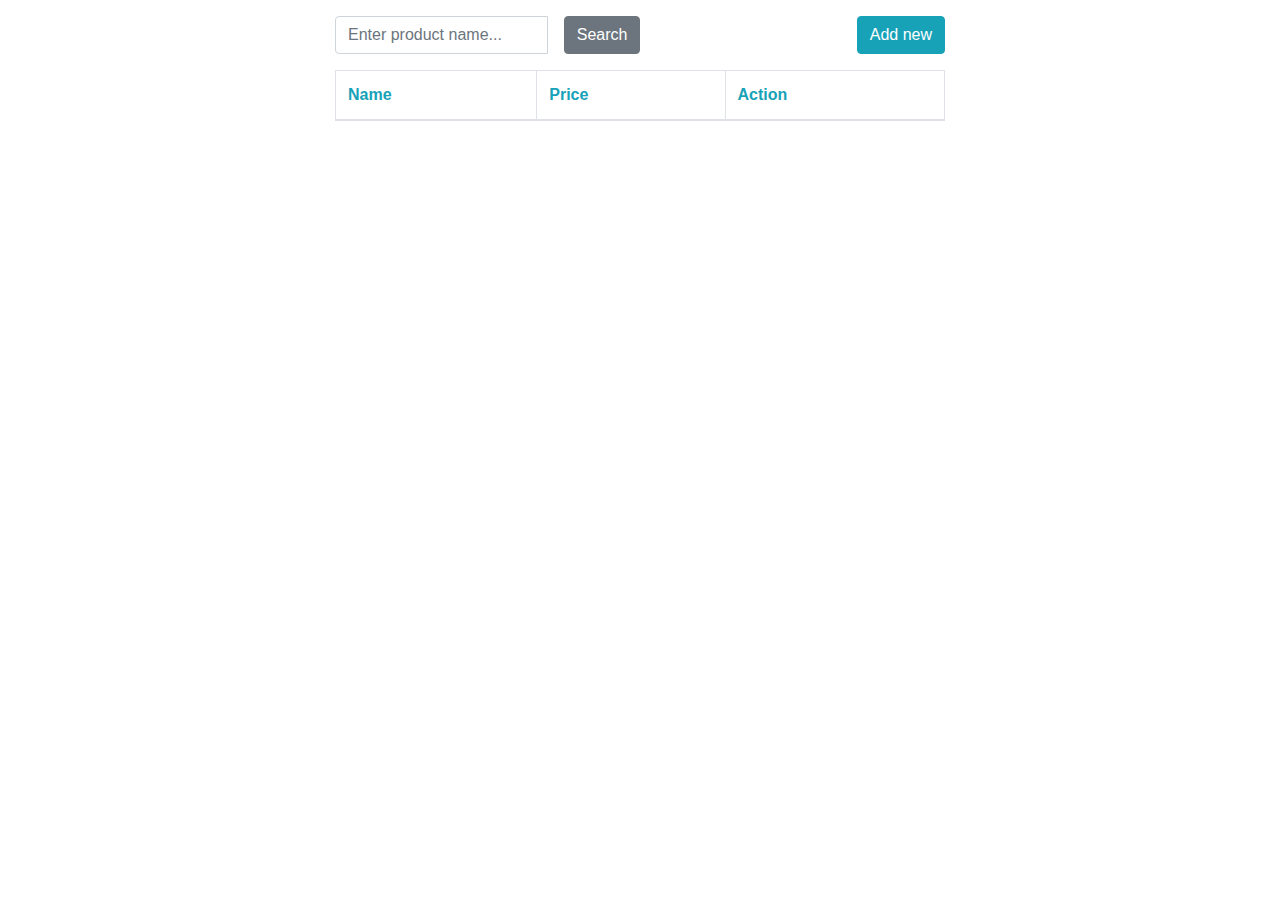
<file: index.html>
<!DOCTYPE html>
<html lang="en">
<head>
    <meta charset="UTF-8">
    <meta name="viewport" content="width=device-width, initial-scale=1.0">
    <link rel="stylesheet" 
          href="https://stackpath.bootstrapcdn.com/bootstrap/4.4.1/css/bootstrap.min.css" 
          integrity="sha384-Vkoo8x4CGsO3+Hhxv8T/Q5PaXtkKtu6ug5TOeNV6gBiFeWPGFN9MuhOf23Q9Ifjh" 
          crossorigin="anonymous">
    <!-- <link rel="stylesheet" href="https://bootswatch.com/4/sketchy/bootstrap.min.css">  -->
    <link rel="stylesheet" 
          href="https://use.fontawesome.com/releases/v5.6.3/css/all.css" 
          integrity="sha384-UHRtZLI+pbxtHCWp1t77Bi1L4ZtiqrqD80Kn4Z8NTSRyMA2Fd33n5dQ8lWUE00s/" 
          crossorigin="anonymous">
    <link href="style.css" rel="stylesheet">
    <title>Table</title>
</head>
<body>
    <div class="container w-50">
        <header class="d-flex justify-content-between">
            <div class="input-group mb-3 mt-3 w-50">
                <input class="form-control mr-3" type="text" placeholder="Enter product name..." id="filter-text">
                <button class="btn btn-secondary w-25" type="button" id="filter">
                    Search   
                </button>
            </div>
            <button class="btn btn-info mt-3 mb-3" type="button" id="add">Add new</button>
        </header>
        <div>
            <table class="table table-bordered" id="products">
                <thead class="text-info">
                    <tr>
                        <th class="sort sort-by-name" id="sort-a-z">Name</th>
                        <th class="sort sort-by-price" id="sort-0-9">Price</th>
                        <th>Action</th>
                    </tr>
                </thead>
                <tbody id="table"></tbody>
            </table>
        </div>
        <div class="fixed-top pt-3 delete-modal" id="delete-modal">
            <div class="modal-content w-25 m-auto ">
                <div class="modal-header">
                    <h5 class="modal-title">Are you sure?</h5>
                    <button type="button" class="close" id="close-delete-modal">
                        <span aria-hidden="true">&times;</span>
                    </button>
                </div>
                <div class="modal-body text-center">
                    <span>Are you sure you want to delete <span id="del-modal-header"></span>?</span>
                </div>
                <div class="d-flex justify-content-around mb-2">
                    <button type="button" class="btn btn-secondary w-25 yes" data-dismiss="modal">Yes</button>
                    <button type="button" class="btn btn-primary w-25" id="no">No</button>
                </div>
            </div>
        </div>
        <div class="fixed-top pt-3 content" id="content">
            <div class="modal-content w-50 m-auto">
                <div class="modal-header">
                    <h5>Product Name</h5>
                    <button type="button" class="close" id="close">
                        <span aria-hidden="true">&times;</span>
                    </button>
                </div>
                <form class="modal-body" id="productForm">
                    <div class="form-group w-75">
                        <label class="col-form-label" for="title">Name:</label>
                        <input type="text" class="form-control" placeholder="Product name" id="title">
                        <div class="invalid-feedback">
                            The name should be 5-15 characters long.
                        </div>
                    </div>
                    <div class="form-group w-75">
                        <label class="col-form-label" for="email">Supplier email:</label>
                        <input type="text" class="form-control" placeholder="Email" id="email">
                        <div class="invalid-feedback">
                            Please enter valid Email.
                        </div>
                    </div>
                    <div class="form-group w-50">
                        <label class="col-form-label" for="count">Count:</label>
                        <input type="text" class="form-control" placeholder="Count" id="count">
                        <div class="invalid-feedback">
                            This field is required.
                        </div>
                    </div>
                    <div class="form-group w-75">
                        <label class="col-form-label" for="price">Price:</label>
                        <input type="text" class="form-control"  placeholder="Price" id="price">
                        <div class="invalid-feedback">
                            This field is required.
                        </div>
                    </div>
                    <label class="form-control-label" id="label-delivery">Delivery:</label>
                    <div class="d-flex"> 
                        <select class="custom-select delivery w-25 mr-3">
                            <option selected="" id="select-country">Select country</option>
                            <option value="1" id="russia">Russia</option>
                            <option value="2" id="belarus">Belarus</option>
                            <option value="3" id="usa">USA</option>
                        </select>
                        <div class="w-25 card pl-2 cities-body">
                            <div class="card-body cities" id="cities">
                                <input class="form-check-input" type="checkbox" id="select-all" value="option1">
                                <label class="form-check-label" for="select-all">Select all</label>
                                <div role="separator" class="dropdown-divider"></div>
                                <div class="checkboxes">
                                    <input class="form-check-input" type="checkbox" id="first-city" value="option1">
                                    <label class="form-check-label" for="first-city" id="city1"></label>
                                    <br>
                                    <input class="form-check-input" type="checkbox" id="second-city" value="option1">
                                    <label class="form-check-label" for="second-city" id="city2"></label>
                                    <br>
                                    <input class="form-check-input" type="checkbox" id="
                                    third-city" value="option1">
                                    <label class="form-check-label" for="third-city" id="city3"></label>
                                </div>
                            </div>
                        </div>
                    </div> 
                    <button class="btn btn-outline-secondary submit-btn">Save</button>
                    <button class="btn btn-warning mt-3 mb-3" type="button" id="cancel">Cancel</button>
                </form>
            </div>
        </div>
    </div>
 
<script src="https://code.jquery.com/jquery-3.5.0.min.js"></script>
<script src="https://cdn.jsdelivr.net/npm/popper.js@1.16.0/dist/umd/popper.min.js" 
        integrity="sha384-Q6E9RHvbIyZFJoft+2mJbHaEWldlvI9IOYy5n3zV9zzTtmI3UksdQRVvoxMfooAo" 
        crossorigin="anonymous">
</script>
<script src="https://stackpath.bootstrapcdn.com/bootstrap/4.4.1/js/bootstrap.min.js" 
        integrity="sha384-wfSDF2E50Y2D1uUdj0O3uMBJnjuUD4Ih7YwaYd1iqfktj0Uod8GCExl3Og8ifwB6" 
        crossorigin="anonymous">
</script>

<script src="ui.js"></script>
<script src="http.js"></script>
<script src="sort.js"></script>
<script src="script.js"></script> 

</body>
</html>
</file>
<file: style.css>
.content {
    display: none; 
    z-index: 1; 
    left: 0;
    top: 0;
    width: 100%; 
    height: 100%; 
    overflow: auto;
    background-color: rgba(0,0,0,0.4);
}

.cities {
  display: none;
}

.delete-modal {
  display: none; 
  z-index: 1; 
  left: 0;
  top: 0;
  width: 100%; 
  height: 100%; 
  overflow: auto;
  background-color: rgba(0,0,0,0.4);
}

.sort{
  cursor: pointer;

}

.sort:hover {
  background-color: rgba(0,0,0,0.1);
}

.fa-caret-down, .fa-caret-up {
  pointer-events: none;
}
</file>
